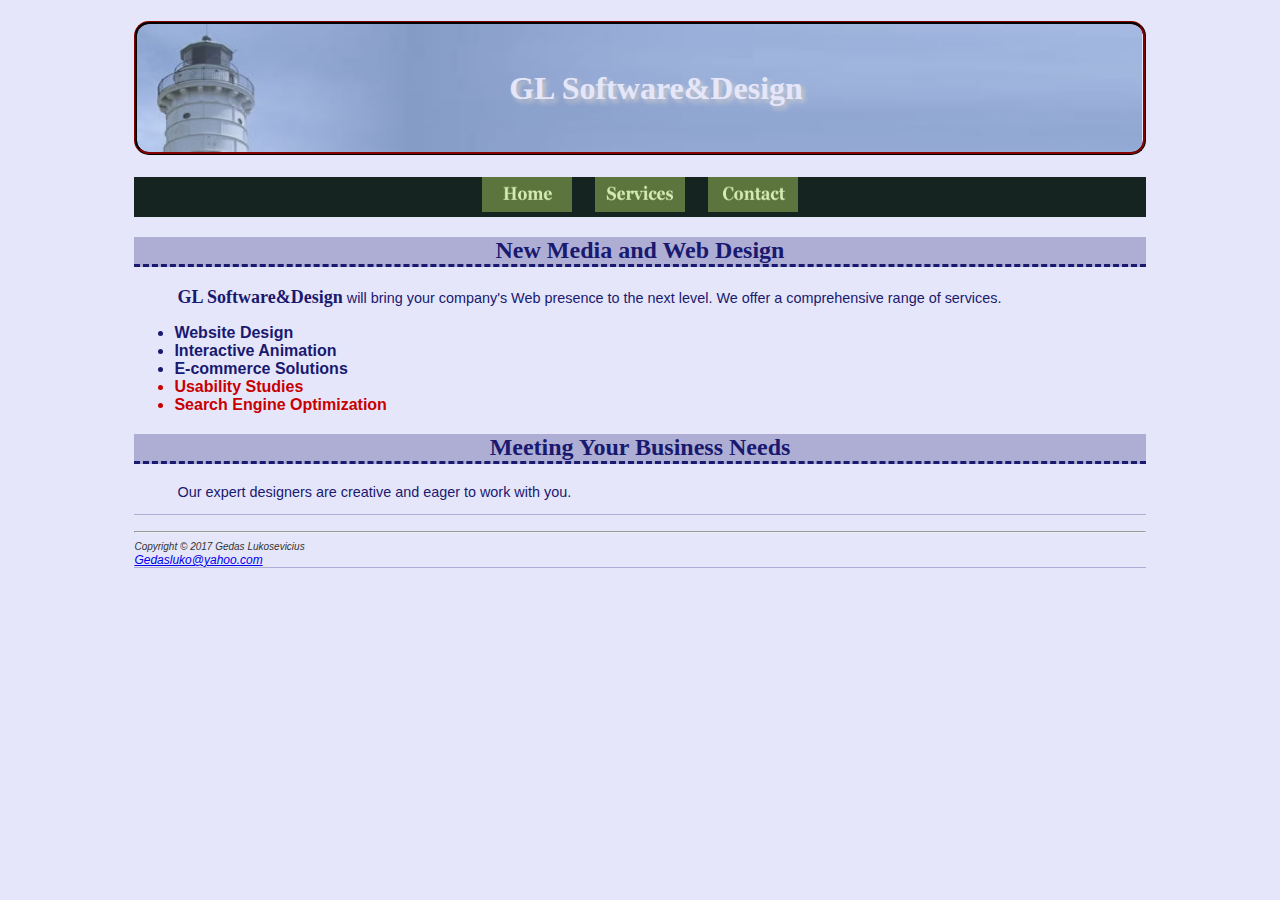
<file: GLSoftware& Design/GLSoftware&Design.html>
<!DOCTYPE html>
<html lang="en">
<head>
<title>GL Software&amp;Design</title>
<meta charset="utf-8">
<link href="GLSoftware&Design.css" rel="stylesheet">
</head>
<body>
<div id="wrapper">
 <header>
  <h1>GL Software&amp;Design</h1>
 </header>
<nav id="bar">
     <b>
        <a href="GLSoftware&Design.html"><img src="home.gif" alt="Home" width="90" height="35"></a> &nbsp;
        <a href="services.html"><img src="services.gif" alt="Services" width="90" height="35"></a> &nbsp; 
        <a href="contact.html"><img src="contact.gif" alt="Contact" width="90" height="35"></a>
    </b>
</nav>
<main>
      <h2>New Media and Web Design</h2>
      <p><span class="company">GL Software&amp;Design</span> will bring your company&#39;s Web presence to the next level. We offer a comprehensive range of services.</p>
<ul>
      <li>Website Design</li>
      <li>Interactive Animation</li>
      <li>E-commerce Solutions</li>
      <li class="feature">Usability Studies</li>
      <li class="feature">Search Engine Optimization</li>
</ul>
      <h2>Meeting Your Business Needs</h2>
      <p>Our expert designers are creative and eager to work with you.</p>
</main>
<footer><hr>
<small><i>Copyright &copy; 2017 Gedas Lukosevicius</i></small><br>
<a href="mailto:Gedasluko@yahoo.com">Gedasluko@yahoo.com</a>
<footer>
</div>
</body>
</html>
</file>
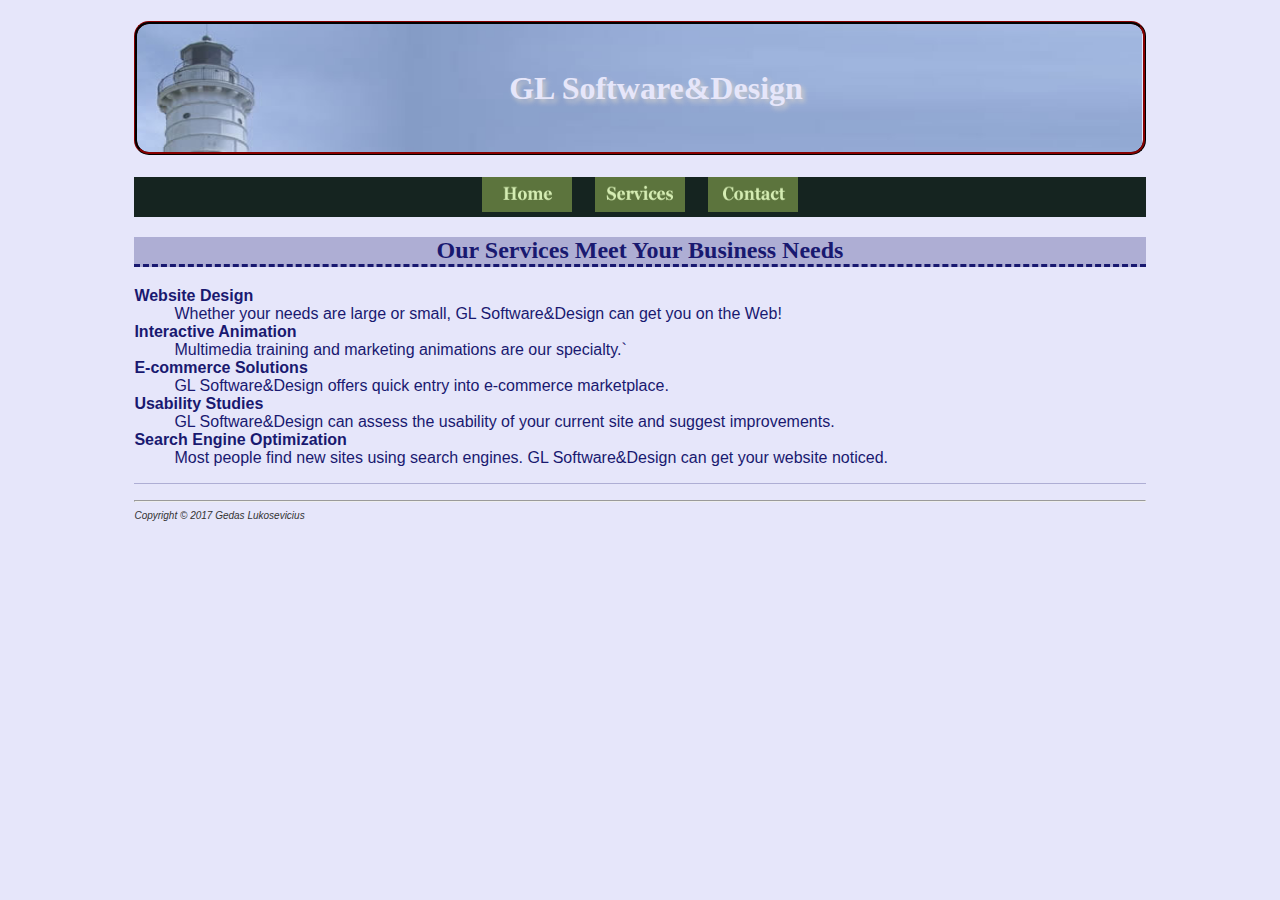
<file: GLSoftware& Design/services.html>
<!DOCTYPE html>
<html lang="en">
<head>
<title>"GL Software&amp;Design-Services"</title>
<meta charset="utf-8">
<link href="GLSoftware&Design.css" rel="stylesheet">
</head>
<body>
<div id="wrapper">
 <header>
  <h1>GL Software&amp;Design</h1>
 </header>
<nav id="bar">
     <b>
        <a href="GLSoftware&Design.html"><img src="home.gif" alt="Home" width="90"    height="35"></a> &nbsp;
        <a href="services.html"><img src="services.gif" alt="Services" width="90" height="35"></a> &nbsp; 
        <a href="contact.html"><img src="contact.gif" alt="Contact" width="90" height="35"></a>
     </b>
</nav>
<main>
   <h2>Our Services Meet Your Business Needs</h2>
      <dl>
        <dt><strong>Website Design</strong></dt>
          <dd>Whether your needs are large or small, GL Software&amp;Design can get you on the Web!</dd>
        <dt><strong>Interactive Animation</strong></dt>
          <dd>Multimedia training and marketing animations are our specialty.`</dd>
        </dt><strong>E-commerce Solutions</strong></dt>
          <dd>GL Software&amp;Design offers quick entry into e-commerce marketplace.</dd>
        <dt><strong>Usability Studies</strong><dt>
          <dd>GL Software&amp;Design can assess the usability of your current site and suggest improvements.</dd>
        <dt><strong>Search Engine Optimization</strong></dt>
          <dd>Most people find new sites using search engines.
          GL Software&amp;Design can get your website noticed.</dd>
      </dl>
</main>
<footer><hr>
        <small><i>Copyright &copy; 2017 Gedas Lukosevicius</i></small>
</footer>
</div>
</body>
</html>
</file>
<file: GLSoftware& Design/GLSoftware&Design.css>
body     { background-color: #e6e6fa; 
           color: #191970;
           font-family: Arial, Verdana, sans-serif; }
h1       { background-image: url(lighthouselogo.jpg);
           background-repeat: no-repeat;
           background-size: 100% 100%;
           margin-right: auto;
           margin-left: auto;
           border: 3px ridge #330000;
           border-radius: 15px;
           color: #e6e6fa; 
	       line-height: 200%;
	       font-family: Georgia, "Times New Roman", serif;
	       text-indent: 1em;
	       text-shadow: 3px 3px 5px #CCCCCC;
	       text-align: center;
	       padding: 1em; }
h2       { background-color: #aeaed4; 
           color: #191970; 
	       font-family: Georgia, "Times New Roman", serif;
	       text-align: center;
	       border-bottom: 3px dashed #191970; }
nav      { font-weight: bold;
           word-spacing: .1em;
           font-size: 1.25em;
           text-align: center; }
nav a    { text-decoration: none; }
p        { font-size: .90em;
	       text-indent: 3em; }
ul       { font-weight: bold; }
footer   { color: #333333;
		   font-size: .75em;
		   font-style: italic;
		   border-top: thin solid #aeaed4;
           padding-top: 10px;
           color: #333333; }
.feature { color: #C70000; }
.company { font-weight: bold;
           font-family: Georgia, "Times New Roman", serif;
           font-size: 1.25em; }
#wrapper { margin-left: auto;
           margin-right: auto;
           width: 80%; }
#bar { background-color: #152420; }
img { border: none; }
#yls { float: auto;
       margin-right: 250px;
       border: 3px ridge #000000; }
#ls { float: auto;
      border: 3px ridge #000000; }
</file>
